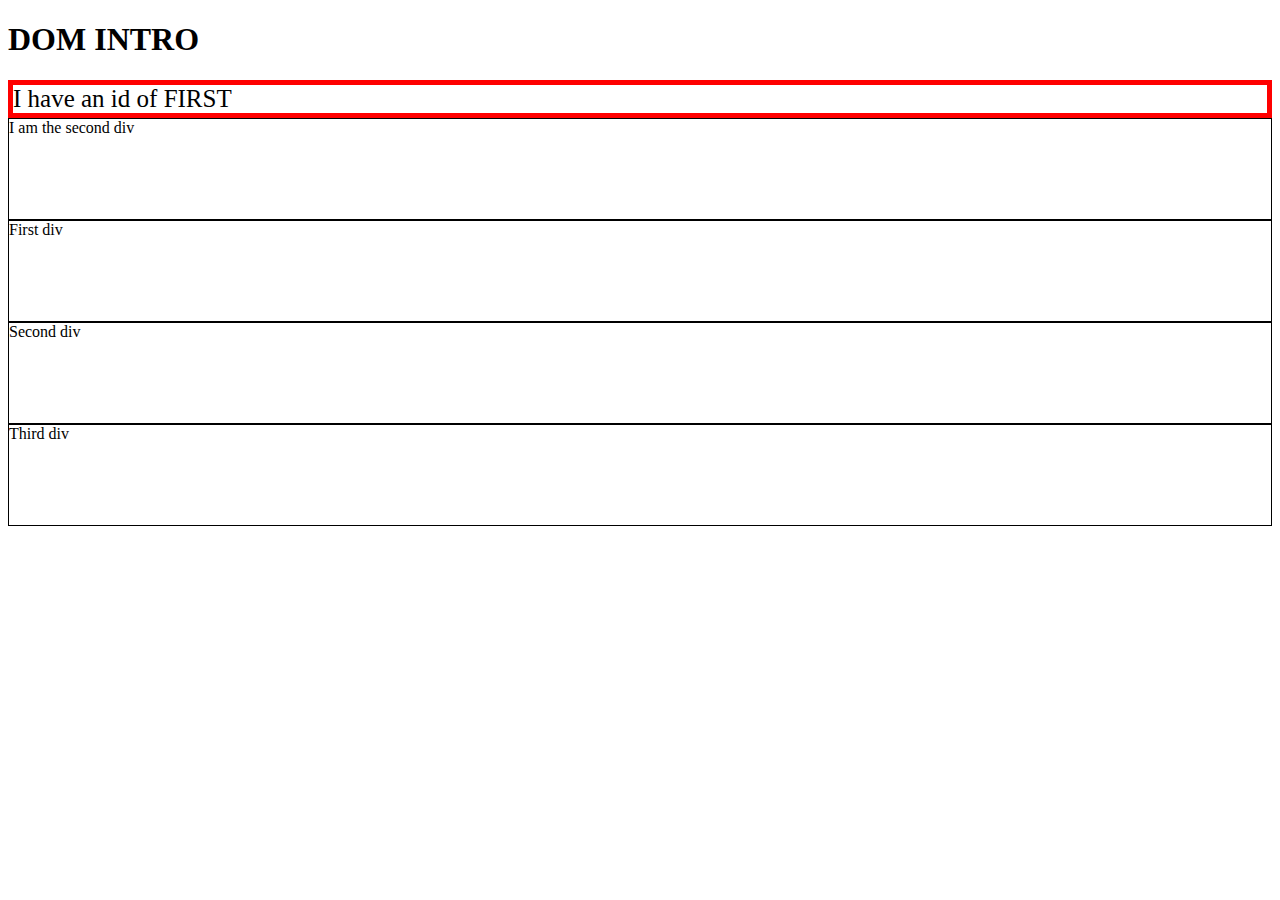
<file: 05_code-dom_intro_selectors/index.html>
<!DOCTYPE html>
<html lang="en">
  <head>
    <meta charset="UTF-8" />
    <meta http-equiv="X-UA-Compatible" content="IE=edge" />
    <meta name="viewport" content="width=device-width, initial-scale=1.0" />
    <title>DOM Intro</title>
    <link rel="stylesheet" href="styles.css" />
  </head>
  <body>
    <h1>DOM INTRO</h1>
    <div id="first"></div>
    <div id="second"></div>
    <div class="third">First div</div>
    <div class="third">Second div</div>
    <div class="third">Third div</div>

    <!-- Load the .js file at the end so that 
              it executes only after the DOM is ready -->
    <script src="script.js"></script>
  </body>
</html>
</file>
<file: 05_code-dom_intro_selectors/styles.css>
#first,
#second,
.third {
  border: 1px solid black;
  height: 100px;
}
</file>
